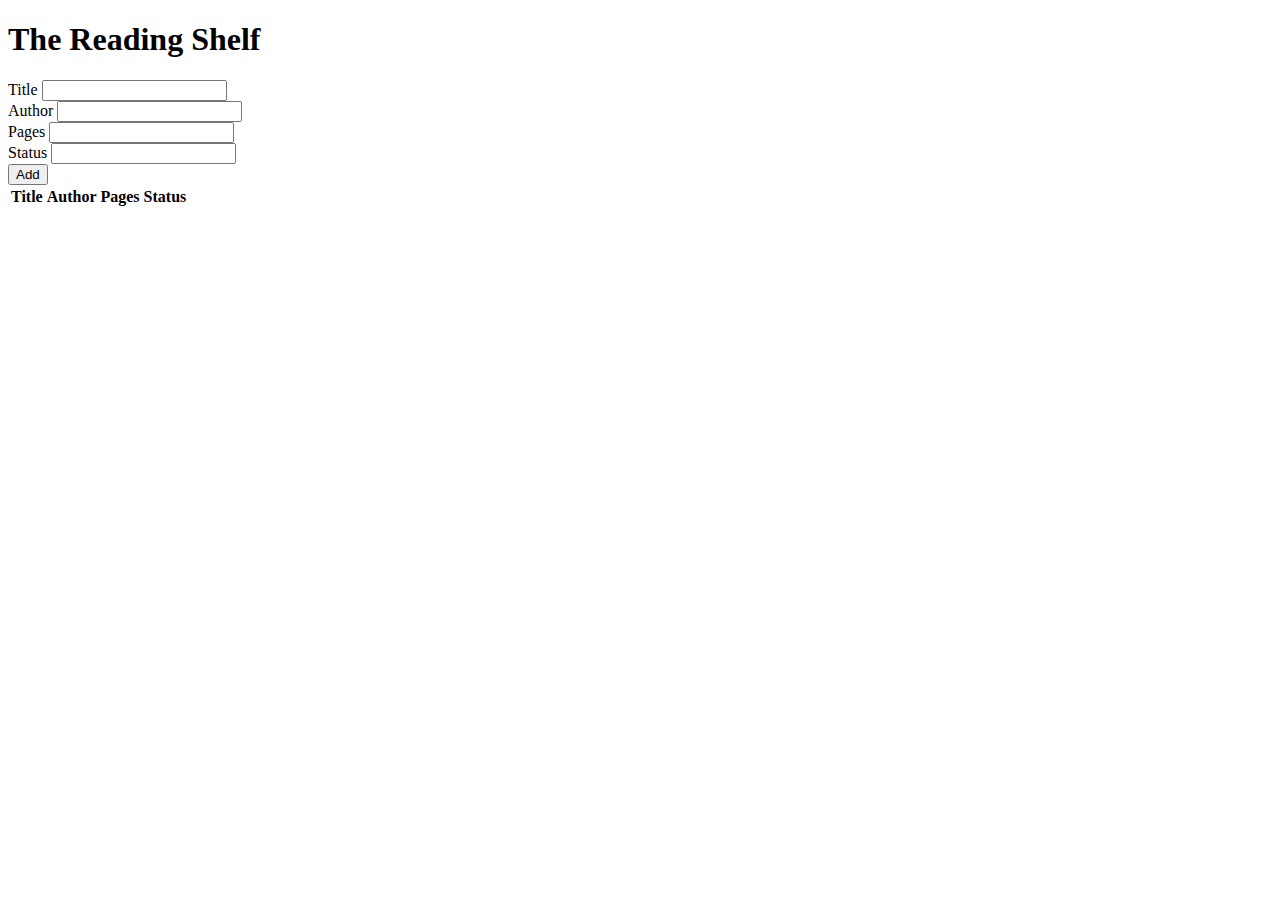
<file: index.html>
<!DOCTYPE html>
<html lang="en">
<head>
    <meta charset="UTF-8">
    <meta name="viewport" content="width=device-width, initial-scale=1.0">
    <title>Laibrary</title>
    <link rel="stylesheet" href="./style.css">
</head>
<body>
    <h1>The Reading Shelf</h1>
    <div class="container">
        <form action="">
            <div>
                <label for="title">Title</label>
                <input type="text" id="title" name="title" required>
            </div> 
            <div>
                <label for="author">Author</label>
                <input type="text" id="author" name="author" required>
            </div>       
            <div>
                <label for="pages">Pages</label>
                <input type="text" id="pages" name="pages" required>
            </div>
            <div>
                <label for="status">Status</label>
                <input type="text" id="status" name="status" required>
            </div>
            <button id ="add" type="button">Add</button>
        </form> 
       
    
        <table class="content">
            <thead>
                <tr>
                    <th>Title</th>
                    <th>Author</th>
                    <th>Pages</th>
                    <th>Status</th>
                </tr>
            </thead>
            <tbody id="tbody">
    
            </tbody>
        </table>

    </div>

    <script src="laibrary.js"></script>
</body>
</html>
</file>
<file: style.css>
body {
    
    
    
}

h1 {
    align-items: center;
}
</file>
